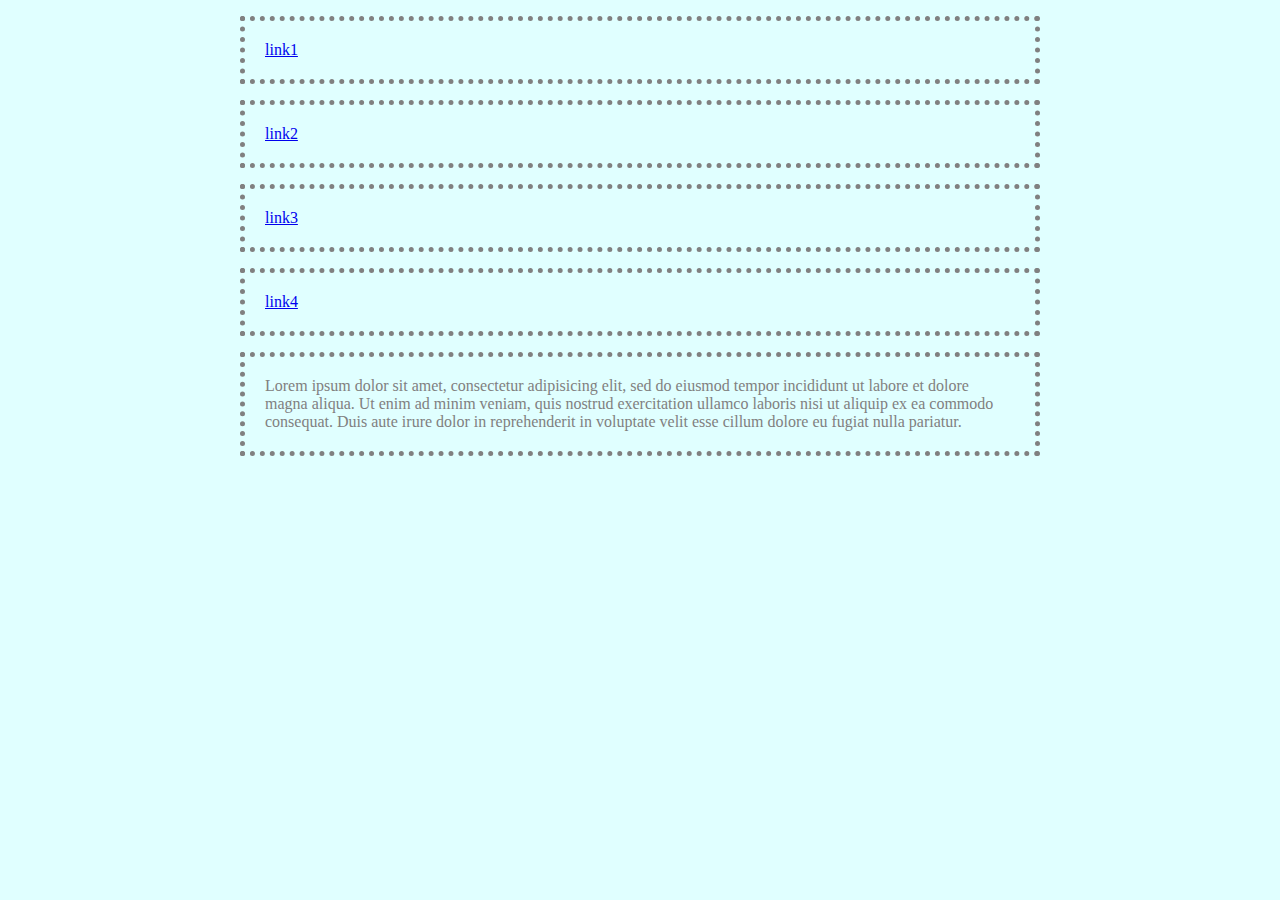
<file: Chapter3/index.html>
<!Doctype html>
<head>
	<title>My First Web Page</title>
	<link href="style.css" rel="stylesheet" type="text/css">
</head>

<body>
	<main>
		<nav>
			<p><a href="link1">link1</a></p>
			<p><a href="link2">link2</a></p>
			<p><a href="link3">link3</a></p>
			<p><a href="link4">link4</a></p>
		</nav>
		<p>Lorem ipsum dolor sit amet, consectetur adipisicing elit, sed do
			eiusmod tempor incididunt ut labore et dolore magna aliqua. Ut enim
			ad minim veniam, quis nostrud exercitation ullamco laboris nisi ut
			aliquip ex ea commodo consequat. Duis aute irure dolor in reprehenderit
			in voluptate velit esse cillum dolore eu fugiat nulla pariatur.
		</p>
	</main>
</body>
</file>
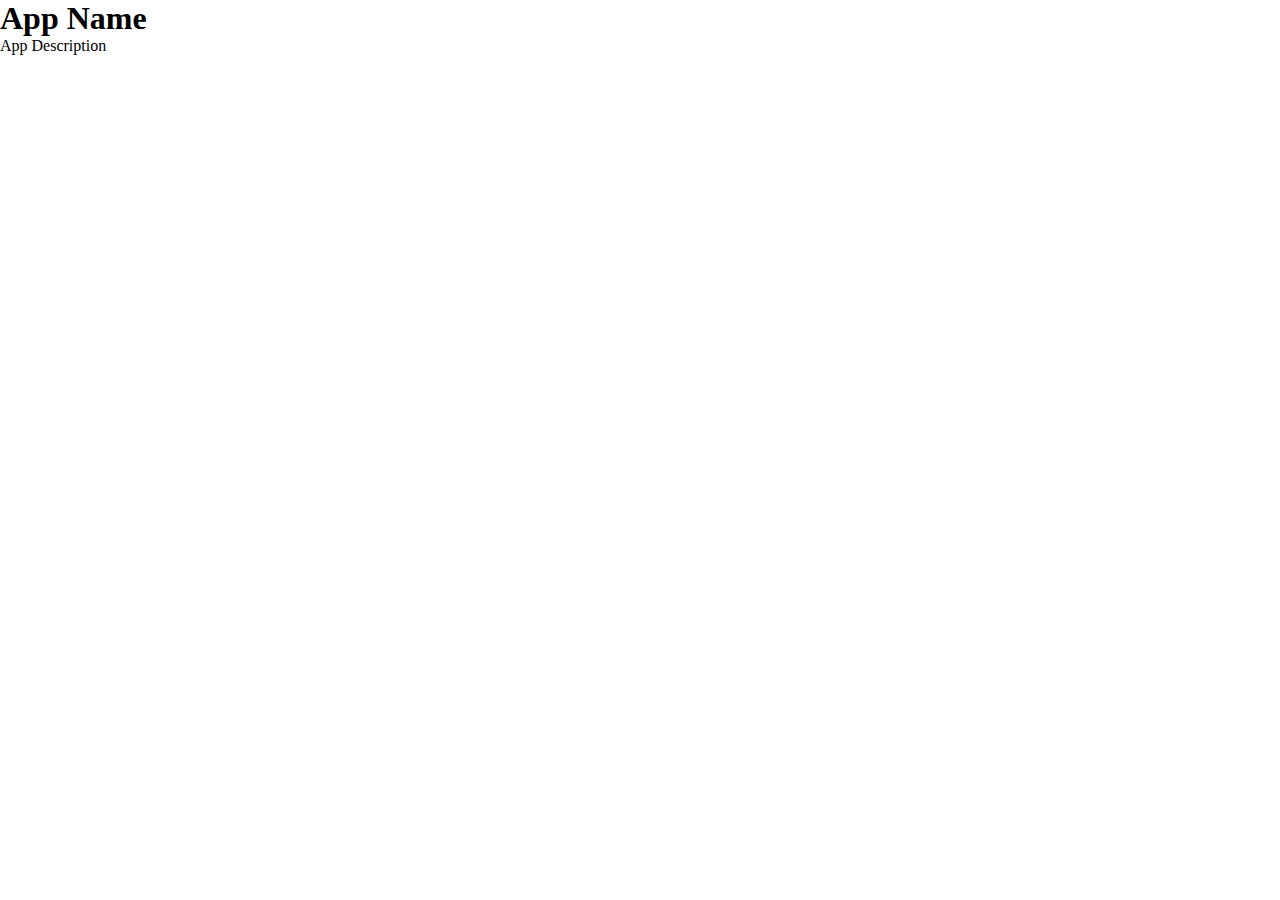
<file: Chapter4/index.html>
<!doctype html>
<html>
<head>
	<title>App Name</title>
	<link href="style.css" rel="stylesheet" type="text/css">
</head>
<body>
	<h1>App Name</h1>
	<p>App Description</p>
	<script src="http://code.jquery.com/jquery-2.0.3.min.js"></script>
	<script src="app.js"></script>
</body>
</html>
</file>
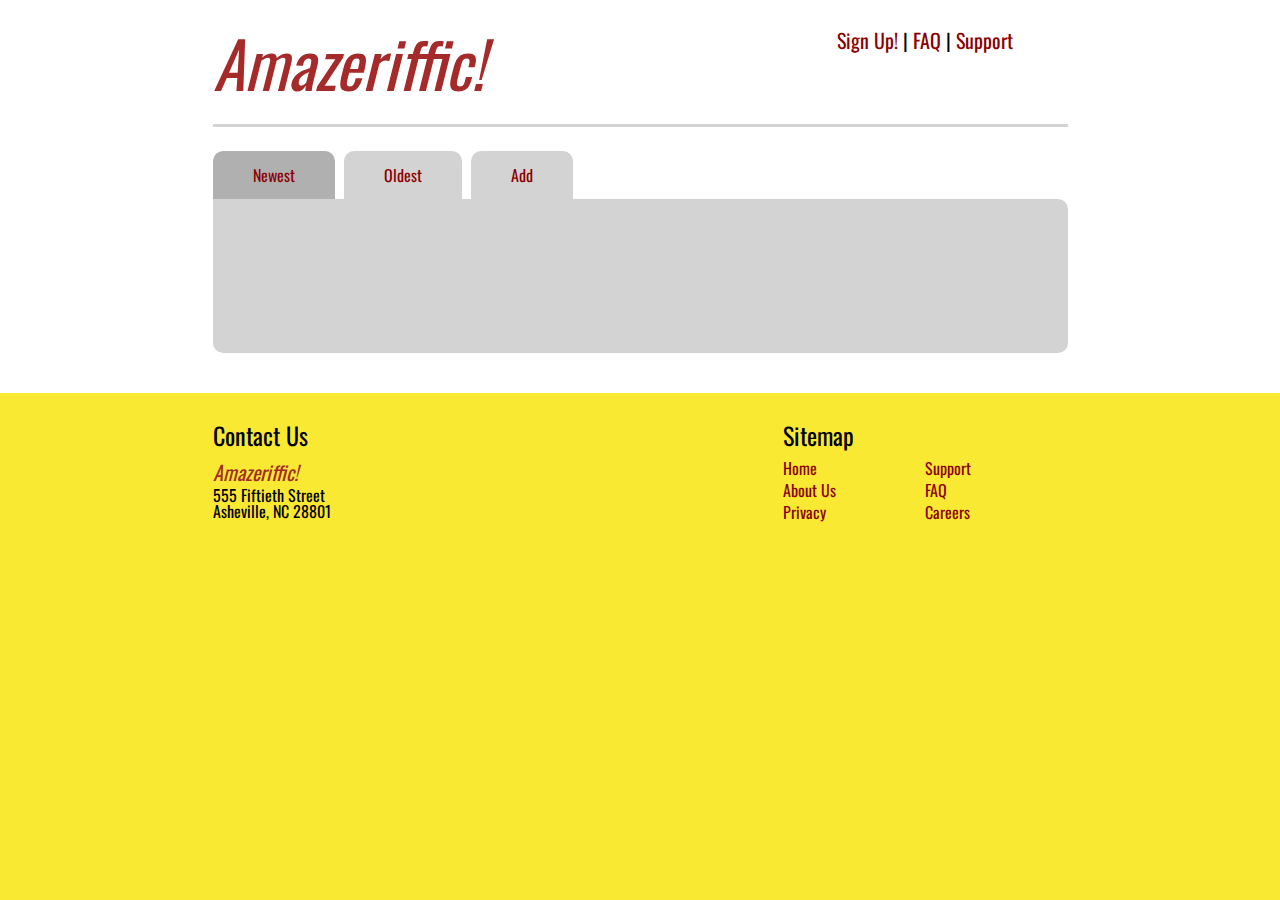
<file: Chapter4/Amazeriffic/index.html>
<!doctype html>
<html>
<head>
	<title>Amazeriffic</title>
	<meta charset="UTF-8">
	<link rel="stylesheet" type="text/css" href="reset.css">
	<link rel="stylesheet" type="text/css" href="style.css">
	<link href='https://fonts.googleapis.com/css?family=Oswald' rel='stylesheet' type='text/css'>
</head>
	<body>
		<header>
			<div class="container">
				
				<h1 class="title">Amazeriffic!</h1>
				
				<nav class="nav">
					<a href="#">Sign Up!</a> |
					<a href="#">FAQ</a> |
					<a href="#">Support</a>
				</nav>
			</div>
		</header>
		<main>
			<div class="container">
					<div class="tabs">
						<ul>
							<li><a class="active" href="#">Newest</a></li>
							<li><a href="#">Oldest</a></li>
							<li><a href="#">Add</a></li>
						</ul>	
					</div>
					<div class="content">
					</div>
			</div>

		</main>
		<footer>
			<div class = "container">

				<div class="contact">
					<h3>Contact Us</h3>
					<p class="title" id="contactTitle">Amazeriffic!<p>
						<p>555 Fiftieth Street</p>
						<p>Asheville, NC 28801</p>
					</div>

					<div class="sitemap">
						<h3>Sitemap</h3>

						<div id="left">
							<ul>
								<li><a href="#">Home</a></li>
								<li><a href="#">About Us</a></li>
								<li><a href="#">Privacy</a></li>
							</ul> 
						</div>

						<div id="right">
							<ul>
								<li><a href="#">Support</a></li>
								<li><a href="#">FAQ</a></li>
								<li><a href="#">Careers</a></li>
							</ul>
						</div>
					</div>	
				</div>
			</div>
			
			<script
				src="http://code.jquery.com/jquery-2.2.3.js"
				integrity="sha256-laXWtGydpwqJ8JA+X9x2miwmaiKhn8tVmOVEigRNtP4="
				crossorigin="anonymous">
			</script>

			<script src="script.js"></script>
		</footer>
	</body>
</html>
</file>
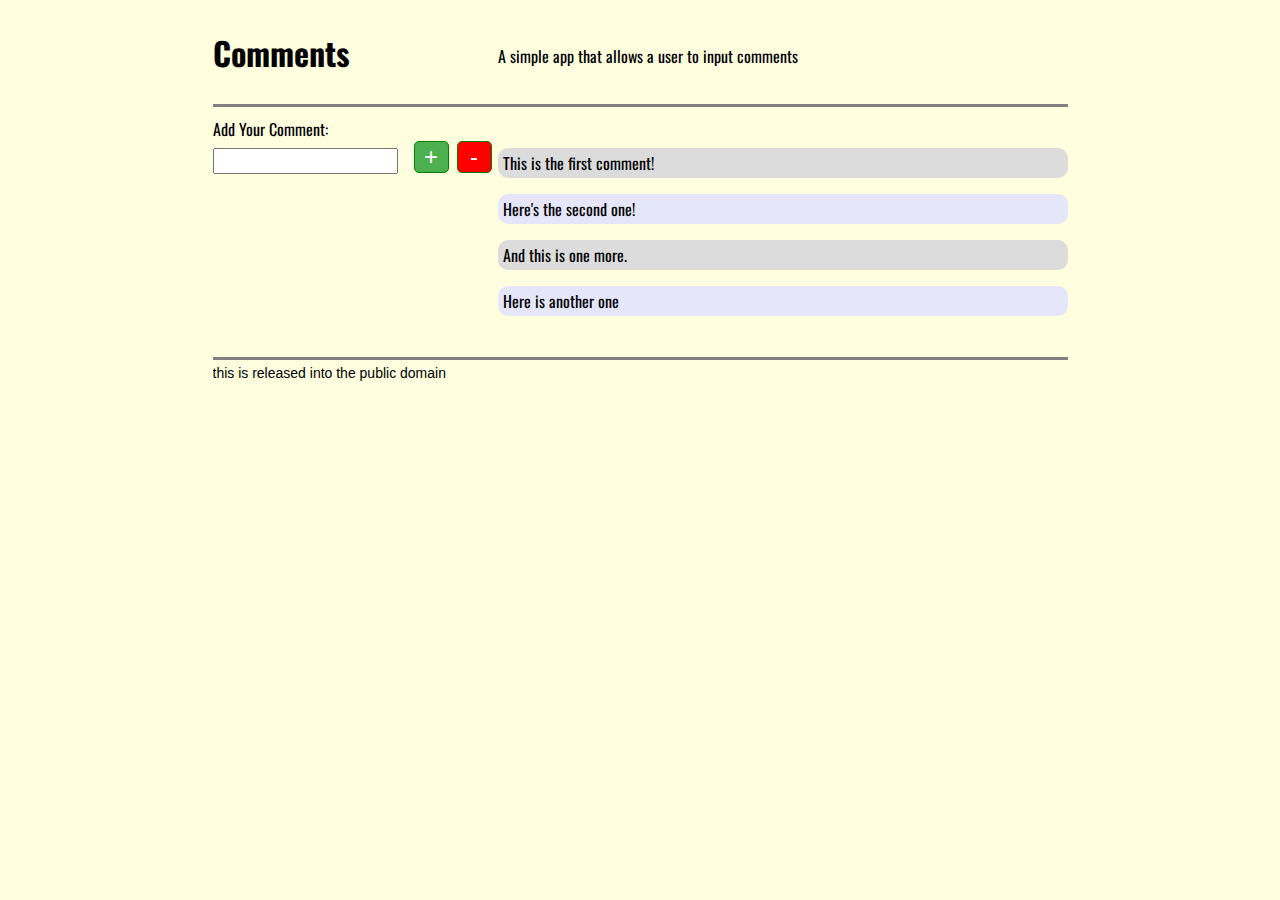
<file: Chapter4/example2/index.html>
<!doctype html>
<html>
	<head>
		<title>A Simple App</title>
		<meta charset="UTF-8" />
		<link href="style.css" rel="stylesheet" type="text/css">
		<link href='https://fonts.googleapis.com/css?family=Oswald' rel='stylesheet' type='text/css'>
	</head>
	<body>
		<header>
			<div class="container" id="header">
				<div class="title">
					<h1>Comments</h1>	
				</div>
				<div class="banner">
					<p> A simple app that allows a user to input comments</p>
				</div>
			</div>			
		</header>
		<main>
		<!-- note that we use a dash here for our CSS class name
		that contains multiple words, that's a CSS convention -->
		<div class="container">
			<section class="comment-input">	
				<p id="commentTitle">Add Your Comment:</p>
				<input type="text">
				<button class="add">+</button>
				<button class="remove">-</button>
				<p class="inputAlert"> Preencha o campo </p>
			</section>
			
			<section class="comments">	
				<p>This is the first comment!</p>
				<p>Here's the second one!</p>
				<p>And this is one more.</p>
				<p>Here is another one</p>
			</section>
		</div>
	</main>
	<footer>
		<div class="container">
			<p>this is released into the public domain</p>

		</div>
	</footer>
	<script
		src="http://code.jquery.com/jquery-2.2.3.js"
		integrity="sha256-laXWtGydpwqJ8JA+X9x2miwmaiKhn8tVmOVEigRNtP4="
		crossorigin="anonymous">
	</script>
	<script src="app.js"></script>
	</body>
</html>
</file>
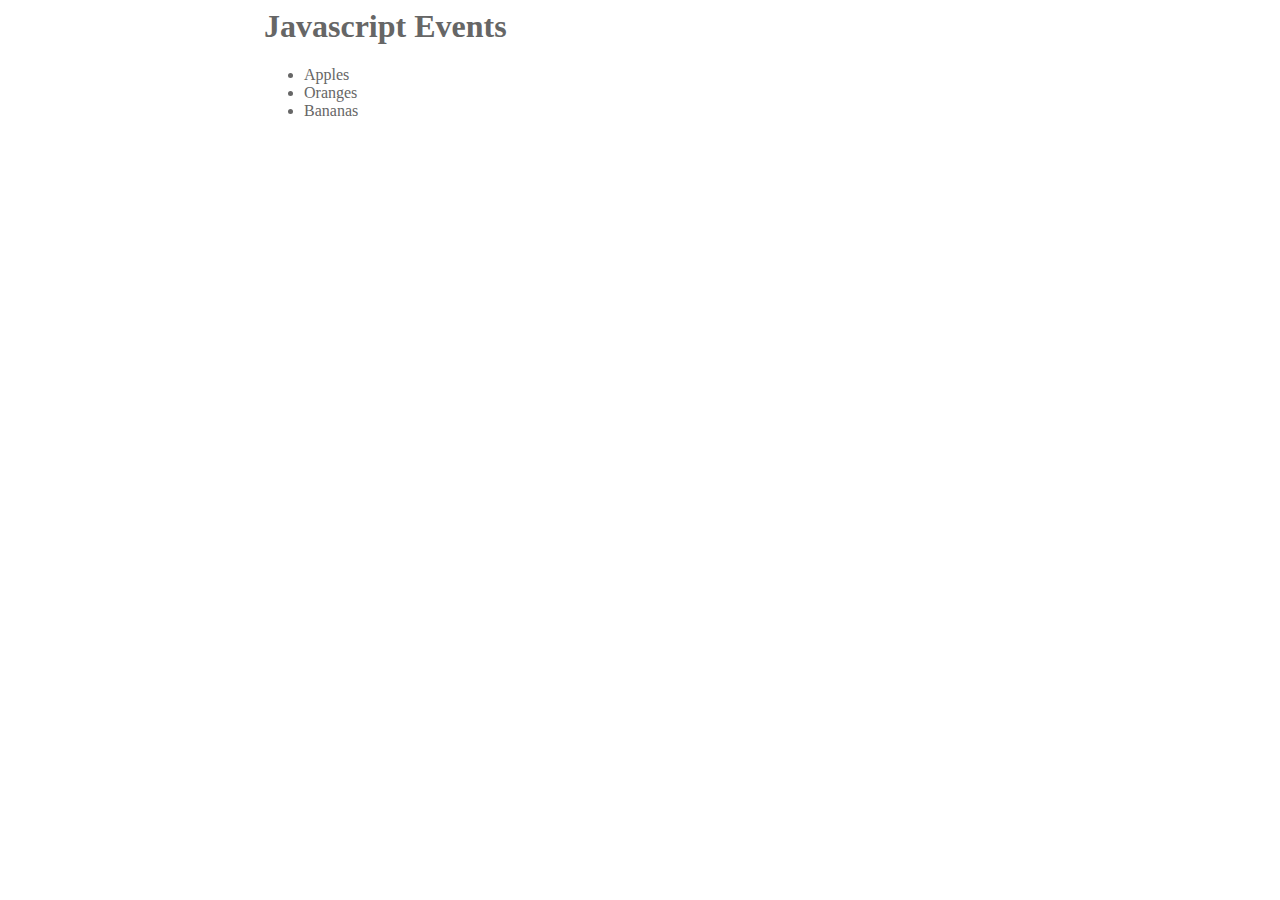
<file: LearnCode/JavaScript/example/index.html>
<!doctype <!DOCTYPE html>
<html>
<head>
	<title>JavaScript Selectors</title>
	<link rel="stylesheet" type="text/css" href="style.css">
	<meta charset="UTF-8" />
</head>
	<body>
		<header>
			<h1>Javascript Events</h1>
		</header>
		<main>
			<ul id="checklist">
				<li>
					<span>Apples</span>
					<input value="Apples" />
				</li>
				<li><span>Oranges</span>
					<input value="Oranges" />
				</li>
				<li><span>Bananas</span>
					<input value="Bananas" />
				</li>
			</ul>
		</main>
		<script src="script.js"></script>
	</body>
</html>
</file>
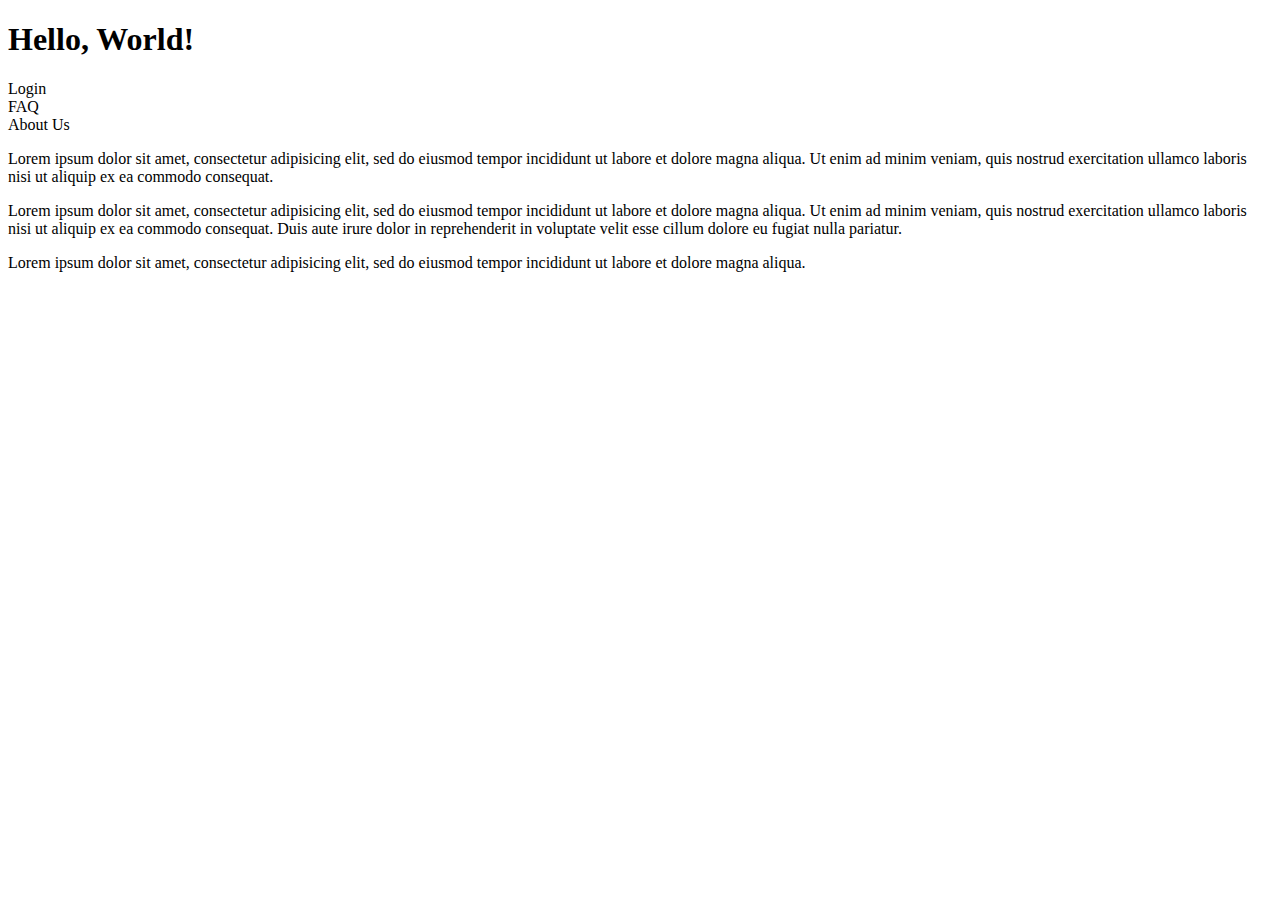
<file: Chapter2/hellohtml.htm>
<!doctype html>
<html>
	<head>
		<title>My First Web App</title>
	</head>
	<body>
		<h1>Hello, World!</h1>
		<nav>
			<div>Login</div>
			<div>FAQ</div>
			<div>About Us</div>
		</nav>
		<p>Lorem ipsum dolor sit amet, consectetur adipisicing elit, sed do eiusmod
			tempor incididunt ut labore et dolore magna aliqua. Ut enim ad minim
			veniam, <span>quis nostrud exercitation</span> ullamco laboris nisi ut
			aliquip ex ea commodo consequat.</p>
		<p>Lorem ipsum dolor sit amet, consectetur adipisicing elit, sed do eiusmod
			tempor incididunt ut labore et dolore magna aliqua. Ut enim <span>ad
			minim veniam, quis nostrud exercitation ullamco laboris nisi ut aliquip
			ex ea commodo consequat. Duis aute irure dolor in reprehenderit in
			voluptate <span>velit esse cillum dolore eu fugiat</span> nulla
			pariatur.</p>
		<p>Lorem ipsum dolor sit amet, consectetur adipisicing elit, sed do eiusmod
			tempor incididunt ut labore et dolore magna aliqua.</p>
	</body>
</html>
</file>
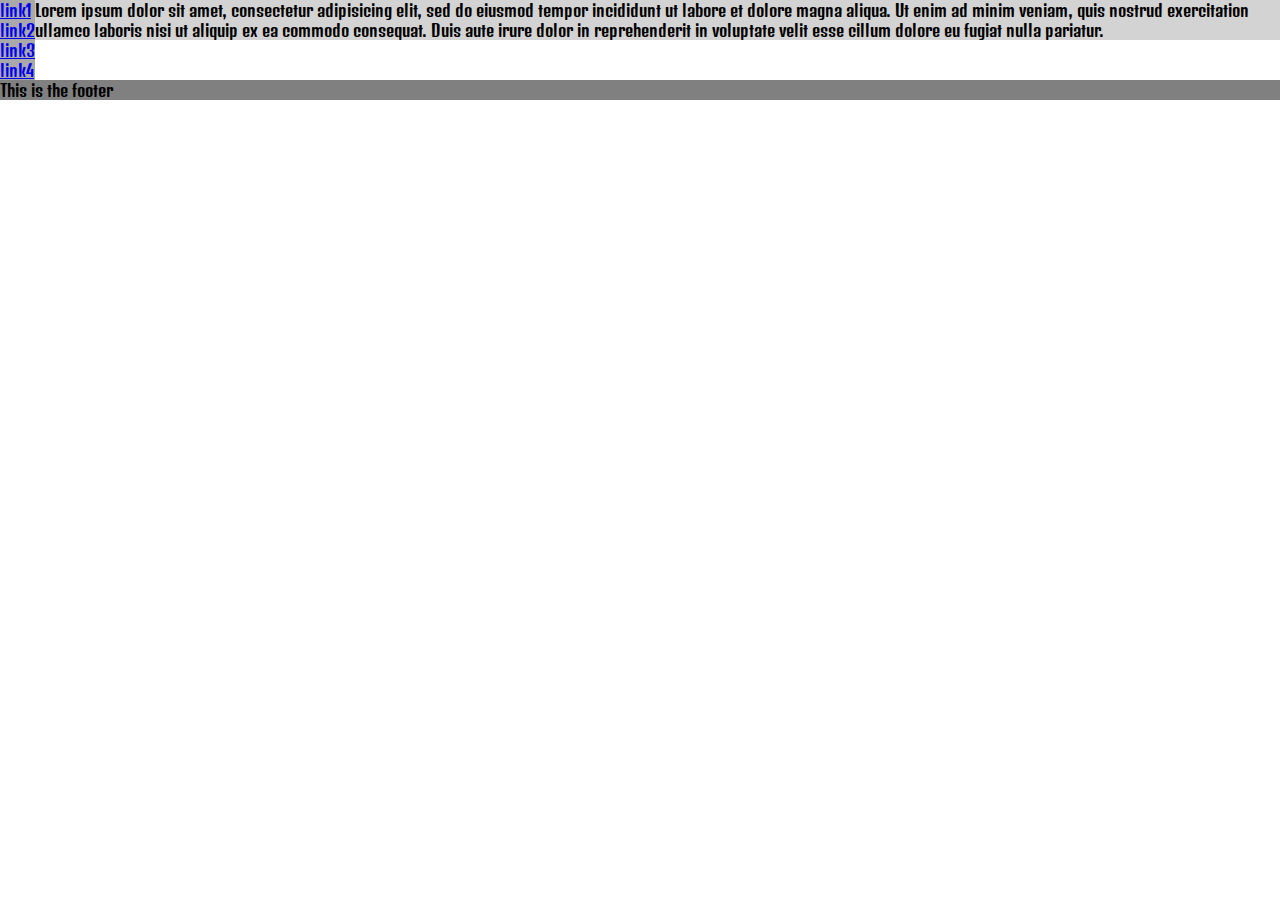
<file: Chapter3/clear/clear.html>
<!doctype html>

<head>
	
<link rel="stylesheet" type="text/css" href="clear.css">
<link href="http://fonts.googleapis.com/css?family=Denk+One" rel="stylesheet" type="text/css">

</head>


<body>
	<nav>
		<p><a href="link1">link1</a></p>
		<p><a href="link2">link2</a></p>
		<p><a href="link3">link3</a></p>
		<p><a href="link4">link4</a></p>
	</nav>
	<main>
		<p>Lorem ipsum dolor sit amet, consectetur adipisicing elit, sed do
			eiusmod tempor incididunt ut labore et dolore magna aliqua. Ut enim
			ad minim veniam, quis nostrud exercitation ullamco laboris nisi ut
			aliquip ex ea commodo consequat. Duis aute irure dolor in reprehenderit
			in voluptate velit esse cillum dolore eu fugiat nulla pariatur.
		</p>
	</main>
	<footer>
		<p>This is the footer</p>
	</footer>




</body>
</file>
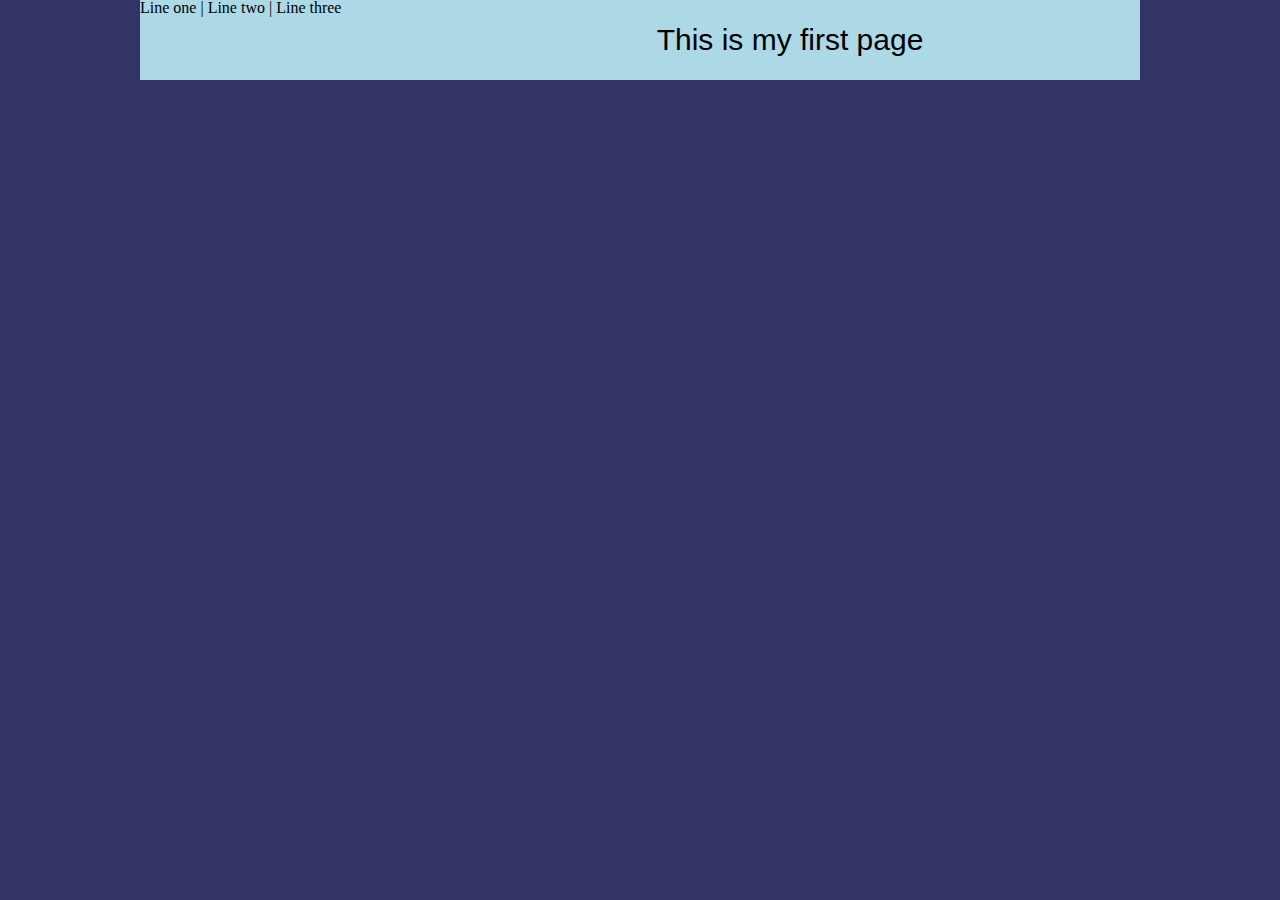
<file: Chapter3/example1/example.html>
<!doctype html>

<head>
	<title> Padding test </title>
	<link rel="stylesheet" type="text/css" href="reset.css">
	<link rel="stylesheet" type="text/css" href="style.css">
</head>

<body>
	<header>
		<div class="title">
			<h1>This is my first page</h1>
		</div> 

		<div class="list">
			<ul>
				<li>Line one | </li>
				<li>Line two | </li>
				<li>Line three</li>
			</ul>
		</div>
	</header>


</body>
</file>
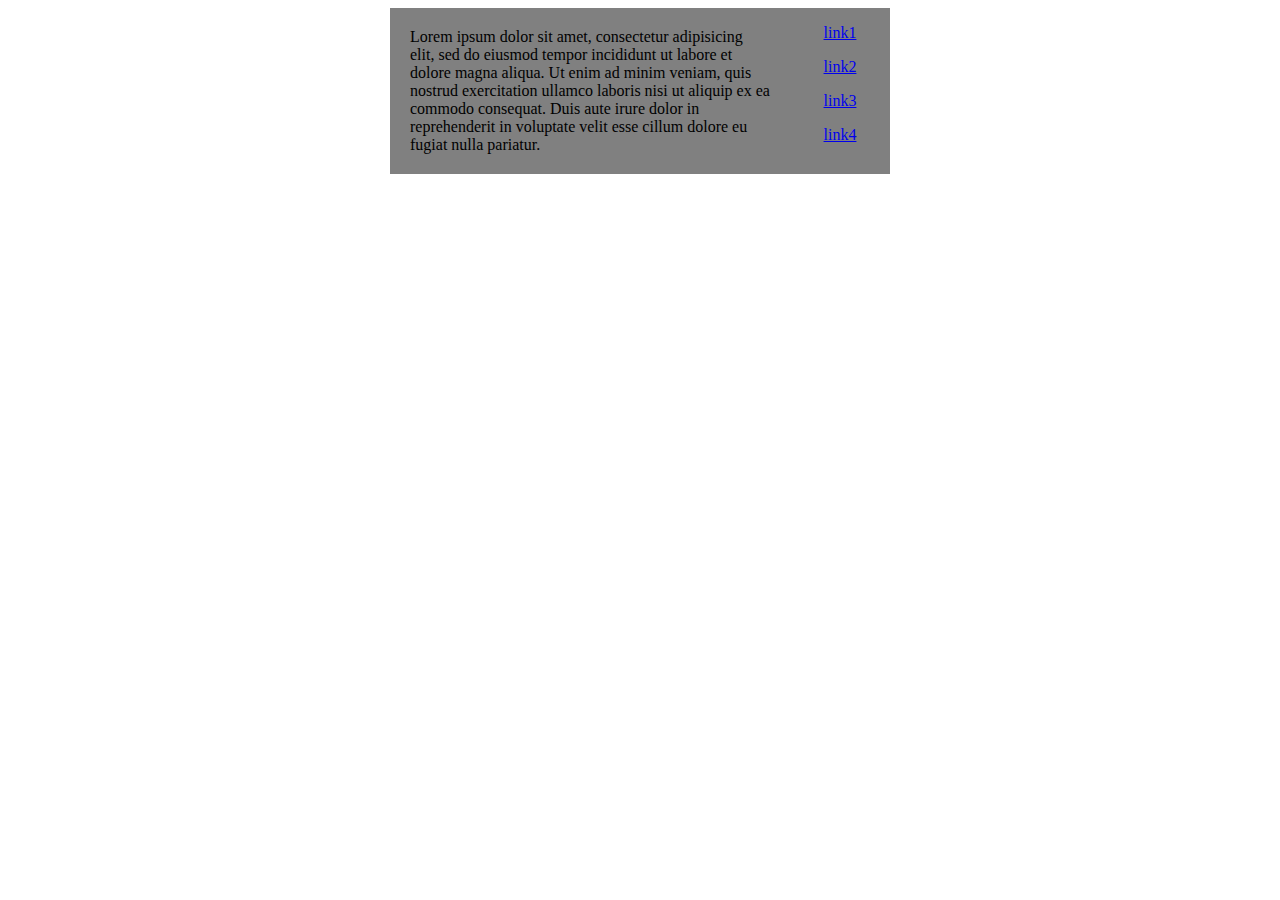
<file: Chapter3/float/float.html>
<!Doctype html>
<head>
	<title>My First Web Page</title>
	<link href="float.css" rel="stylesheet" type="text/css">
</head>

<body>
	<header>
		
	</header>
	<main>
		<nav>
			<p><a href="link1">link1</a></p>
			<p><a href="link2">link2</a></p>
			<p><a href="link3">link3</a></p>
			<p><a href="link4">link4</a></p>
		</nav>
		<p class="content">Lorem ipsum dolor sit amet, consectetur adipisicing elit, sed do
			eiusmod tempor incididunt ut labore et dolore magna aliqua. Ut enim
			ad minim veniam, quis nostrud exercitation ullamco laboris nisi ut
			aliquip ex ea commodo consequat. Duis aute irure dolor in reprehenderit
			in voluptate velit esse cillum dolore eu fugiat nulla pariatur.
		</p>
	</main>
</body>
</file>
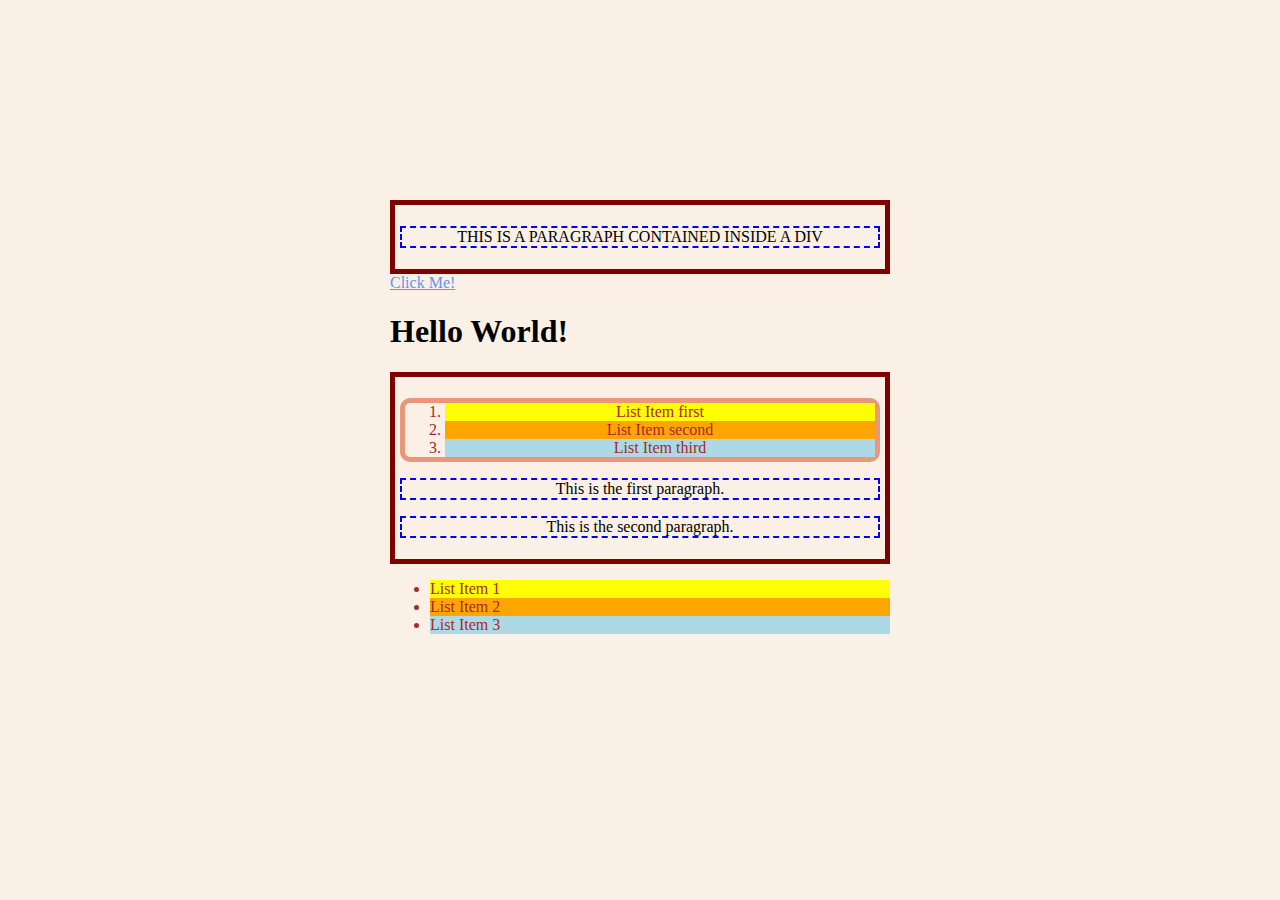
<file: Chapter3/padding/margin_border_padding.html>
<!doctype html>
<html>
<head>
	<title>Chapter 3 -- Margin, Border, and Padding Example</title>
	<link href="margin_border_padding.css" rel="stylesheet" type="text/css">
</head>
<body>
	<div>
		<p>THIS IS A PARAGRAPH CONTAINED INSIDE A DIV</p>
	</div>

	<a href="http://www.example.com">Click Me!</a>

	<br>

	<h1>Hello World!</h1>
	<div class="content">
		<ol>
			<li>List Item <span class="number">first</span></li>
			<li>List Item <span class="number">second</span></li>
			<li>List Item <span class="number">third</span></li>
		</ol>
		<p>This is the <span>first</span> paragraph.</p>
		<p>This is the <span>second</span> paragraph.</p>
	</div>
	<ul>
		<li>List Item <span class="number">1</span></li>
		<li>List Item <span class="number">2</span></li>
		<li>List Item <span class="number">3</span></li>
	</ul>

</body>
</html>
</file>
<file: Chapter3/style.css>
body {
	background: lightcyan;
	width: 800px;
	margin: auto;
}
h1 {
	color: #3F3F3F;;
	text-align: center;
	text-decoration: underline;
}
p {
	color: gray;
	border: 5px dotted gray;
	padding: 20px
}
</file>
<file: Chapter4/style.css>
* {
	margin: 0;
	padding: 0;
}
</file>
<file: Chapter4/Amazeriffic/style.css>
*:focus {
    outline: none;
}

body {
	background: #f9e933;
	font-family: 'Oswald', sans-serif;
}
header, main, footer {
	min-width: 855px;
}
header .container, main .container, footer .container {
	max-width: 855px;
	margin: auto;
	overflow: hidden;
}

header, main {
	background: white;
}

header .container {
	border-bottom: 3px lightgrey solid;
}

.title {
	font-size: 64px;
	font-style: italic;
	color: brown;
	float: left;
	width: 570px;
	padding: 30px 0px;

}

.nav {
	font-size: 20px;
	float: right;
	text-align: center;
	width: 285px;
	padding-top: 30px;
}

main .container   {
	padding: 40px 0px;
	min-height: 60%;
}

.content{
	background-color: lightgrey; 
	min-height: 150px;
	padding: 2px 15px;
	border-radius: 0 10px 10px 10px;
}

.content p {
	padding: 6px 16px;
	border-radius: 10px;
	background: lightblue;
	margin: 15px;
	font-size: 13px;
}

.invField {
	color: red;
	font-size: 10px;

}
.tabs {
	height: 32px;
}

.tabs li {
 	display: inline-block;
 	margin-right: 5px;
}

.tabs li a{
    background-color: lightgrey;
    color: darkred;
    text-decoration: none;
    padding: 12px 40px;
    border-radius: 10px 10px 0 0;
	font-size: 16px;
}

.tabs li a.active {
	background: #B0B0B0;
}

.tabs li a:hover {
	border: solid 2px brown;
	text-decoration: none;
	padding: 10px 38px;
}
footer .container {
	padding: 20px 0px;
}

.contact{
	float: left;
	width: 570px;	
}

.sitemap {
	float: right;
	width: 285px;
}

#contactTitle {
	font-size: 20px;
	padding: 5px 0px;
}

h3 {
	font-size: 24px;
	padding: 10px 0px;
}

#left {
	float: left;  
	width: 142px;
}

#right {
	float: right;
	width: 143px; 

}

.sitemap li  {
	padding: 3px 0px;
}

a {
	text-decoration: none;
	color : darkred;
}

a:hover {
	text-decoration: underline;
}

.addTitle {
	padding: 15px 0px;
	font-size: 15px;
}

.content input.addInput {
	padding: 2px 10px;
	width: 200px;
}

.content .addButton{
	background: black;
	color: white;
	border-radius: 10px;
	padding: 2px 6px; 
	cursor: pointer;

}
</file>
<file: Chapter4/example2/style.css>
body {
	background: lightyellow;
	font-family: 'Oswald', sans-serif;
}

header, main, footer {
	min-width: 855px;
}


.comments p {
	border-radius: 10px;
	padding: 3px 5px;
}

.comments p:nth-child(even) {
	background: lavender;

}
.comments p:nth-child(odd) {
	background: gainsboro;
}

.container {
	max-width: 855px;
	margin: auto;
	overflow: auto;
}

header .container, main .container {
	border-bottom: 3px grey solid;
}

main .container{
	min-height: 200px;
	padding: 5px 0px;
}

.title, .comment-input{
	float: left;
	min-width: 285px;
}

.banner, .comments{
	float: right;
	min-width: 570px;
	margin: 20px 0px;
	
}

#commentTitle {
	padding: 5px 0 0px;
	margin: 0;
}

.comment-input input {
	height: 20px;
	margin-right: 10px;
	margin-bottom: 6px;
}

.comment-input button {
   
    border: 1px solid green;
    color: white;
    border-radius: 5px;
    text-align: center;
    text-decoration: none;    
    font-size: 24px;
    cursor: pointer;
    width: 35px;
    margin: 0px 2px;
}

button.add {
    background-color: #4CAF50; /* Green */
}

button:hover.add {
    background-color: #3e8e41;
}

button.remove {
	 background-color: #FF0000; /* Red */
}

button:hover.remove {
    background-color: #CC0000;
}

.inputAlert {
	display: none;
	color: red;
	font-size: 12px;
	padding: 0;
	margin: 0;
}

footer p {

	font-size: 14px;
	font-family: sans-serif;
	padding: 0;
	margin: 5px 0px;
}
</file>
<file: LearnCode/JavaScript/example/style.css>
body {
    font-family: "helvetica neue";
    color: #666;
    padding: 0 20%;
}

li input {
    display: none;
}

li.edit span {
    display: none;
}

li.edit input {
    display: initial;
}
</file>
<file: Chapter3/clear/clear.css>
* {
	margin: 0;
	padding: 0;
	font-family: 'Denk One', sans-serif;
}
nav {
	float: left;
	background: darkgray;
}
main {
	background: lightgray;
}
footer {
	background: gray;
	clear: left; /* or we can just use 'clear: left' in this case */
}
</file>
<file: Chapter3/example1/style.css>
body {
	background-color: #333366;
	width: 1000px;
	margin: auto;
}

header {
	background: lightblue;
	overflow: auto;
}


div.title  {
	font-family: sans-serif;
	font-size: 30px;
	width: 650px;
	float: right;
	text-align: center;
	padding: 25px;



}

div.list {
	width: 300px;
	float: left;

}

div li {

	display: inline;

}
</file>
<file: Chapter3/float/float.css>
main {
	width: 500px;
	margin: auto;
	background: gray;
	overflow: auto;
}
nav {
	width: 100px;
	float: right;
}
p.content {
	margin: 0; /* remove the default margin on p */
	padding: 20px;
	float: left;
	width: 360px; /* 400 - 2*20 = 360 */
}

nav p {
	text-align: center;
}
</file>
<file: Chapter3/padding/margin_border_padding.css>
body {
	background: linen;
	width: 500px;
	margin: 200px auto;
}
div {
	border: 5px solid maroon;
	text-align: center;
	padding: 5px;
}
p {
	border: 2px dashed blue;
}

a {
	color: cornflowerblue;
}
a:visited {
	color: tomato;
}

a:hover {
	font-weight: bold;
}

ol {
	border: 5px solid darksalmon;
	border-radius: 10px;
}

li {
	color: brown;
}

.content li {
	color: brown;
}

li:first-child {
	background: yellow;
}

li:nth-child(2) {
	background: orange;
}

li:nth-child(3) {
	background: lightblue;
}
</file>
